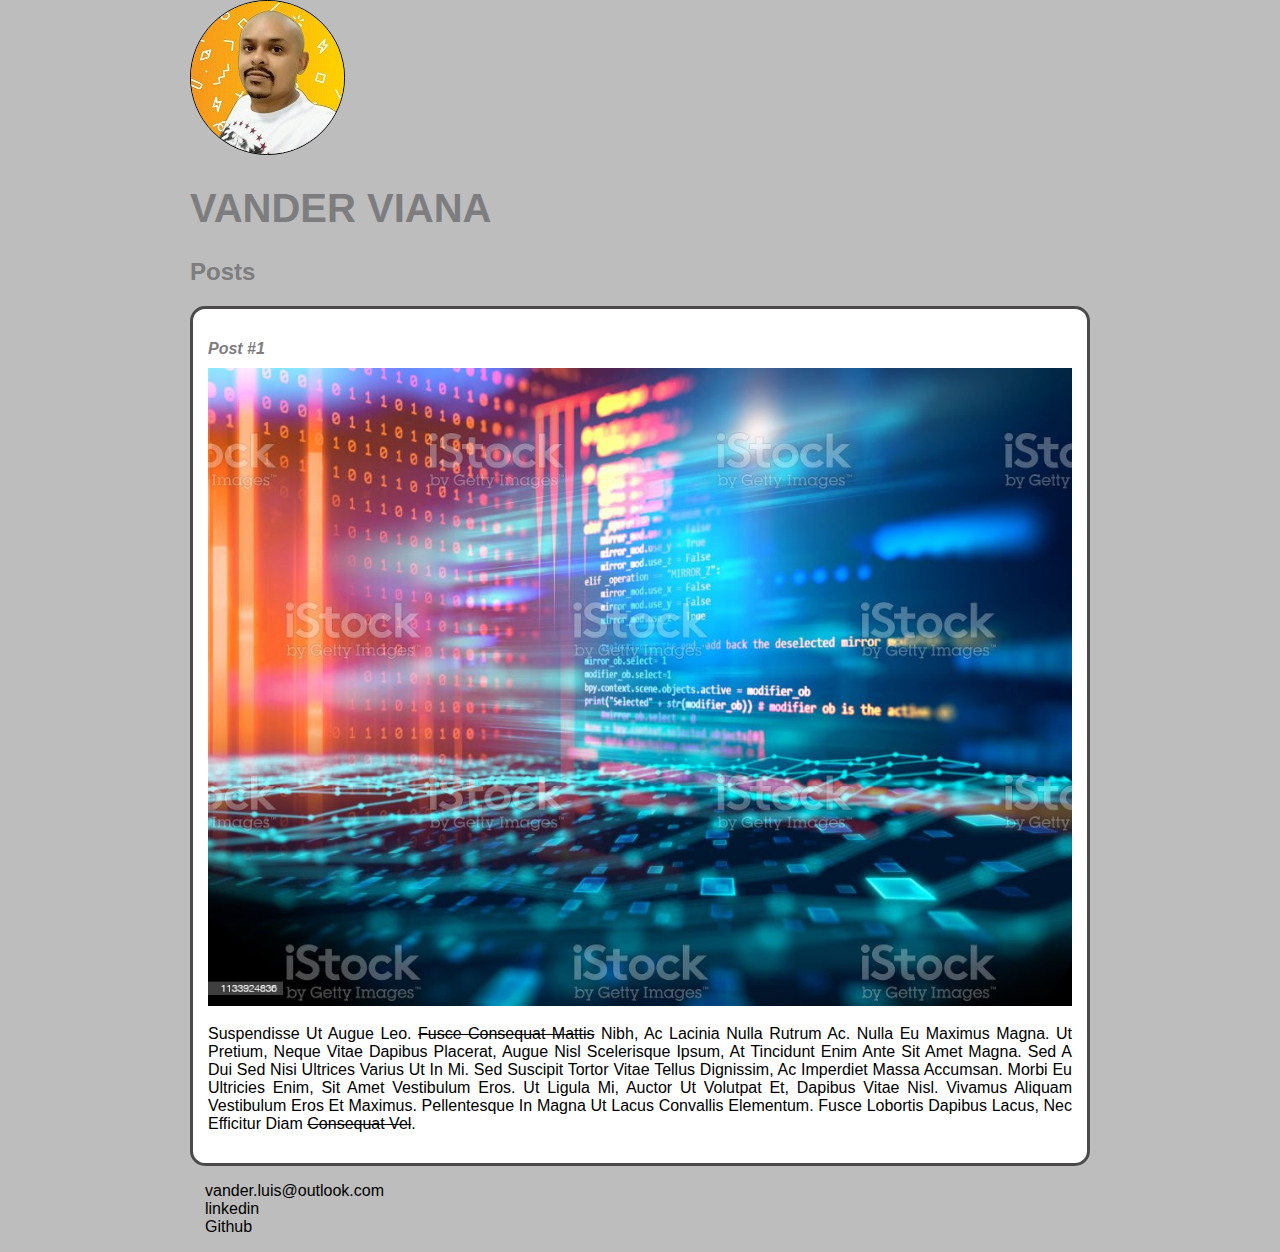
<file: Modulo 2 - HTML_CSS3/Introdução ao curso de HTML/index.html>
<!DOCTYPE html>
<html>
    <head>
        <meta charset="utf-8">
        <title>Vander Viana</title>
        <link rel="stylesheet" href="style.css">
    </head>
    <body>
       <header>
            <img src="perfil.jpg" alt="Ilustração do rosto" class="photo">
            <h1 id="title">Vander Viana</h1>
       </header>
       <section>
            <header>
                <h2 class="subtitle">Posts</h2>
            </header>
        <article class="post">
            <header>
                <h3 class="post_title">Post #1</h3>
                <img src="htmldoce.jpg" alt="Imagem sobre codigo em HTML" class="post_img">
                <p class="post_content">Suspendisse ut augue leo. <a href="https://www.linkedin.com/in/byvanderviana/" target="_blank">Fusce consequat mattis</a> nibh, ac lacinia nulla rutrum ac. Nulla eu maximus magna. Ut pretium, neque vitae dapibus placerat, augue nisl scelerisque ipsum, at tincidunt enim ante sit amet magna. Sed a dui sed nisi ultrices varius ut in mi. Sed suscipit tortor vitae tellus dignissim, ac imperdiet massa accumsan. Morbi eu ultricies enim, sit amet vestibulum eros. Ut ligula mi, auctor ut volutpat et, dapibus vitae nisl. Vivamus aliquam vestibulum eros et maximus. Pellentesque in magna ut lacus convallis elementum. Fusce lobortis dapibus lacus, nec efficitur diam <a href="mailto:vander.luis@outlook.com">consequat vel</a>.</p>
            </header>
        </article>
       </section>
       <footer>
        <ul class="content_list">
            <li>
                <a href="mailto:vander.luis@outlook.com" target="_blank">vander.luis@outlook.com</a>
            </li>
            <li>
                <a href="https://www.linkedin.com/in/byvanderviana/" target="_blank">linkedin</a>
            </li>
            <li>
                <a href="https://github.com/vDrDv" target="_blank">Github</a>
            </li>
        </ul>
       </footer>
    </body>
</html>
</file>
<file: Modulo 2 - HTML_CSS3/Introdução ao curso de HTML/style.css>
body {
    background-color: rgb(190, 189, 189);
    font-family: Verdana, Geneva, Tahoma, sans-serif;
    max-width: 900px;
    margin: auto;
}

.photo {
    border-radius: 50%;
    border: 1px solid #000;
}

#title, .subtitle, .post_title {
    color: rgb(125, 125, 128);
}

#title {
    font-size: 40px;
    text-transform: uppercase;
}

a {
    text-decoration: line-through;
    color: #000;
}

.post_title {
    font-size: 16px;
    font-style: italic;
    margin-bottom: 10px;
}

.post {
    background-color: white;
    padding: 15px;
    border: 3px solid rgb(75, 73, 73);
    margin-bottom: 15px;
    border-radius: 15px;
}

.post_content {
    margin: 0;
    margin-bottom: 15px;
    text-transform: capitalize;
    text-align: justify;
}

.post_img {
    margin-bottom: 15px;
    width: 100%;
}

.content_list {
    list-style-type: none;
    padding-left: 15px;
}

.content_list li a {
    text-decoration: none;
}
</file>
